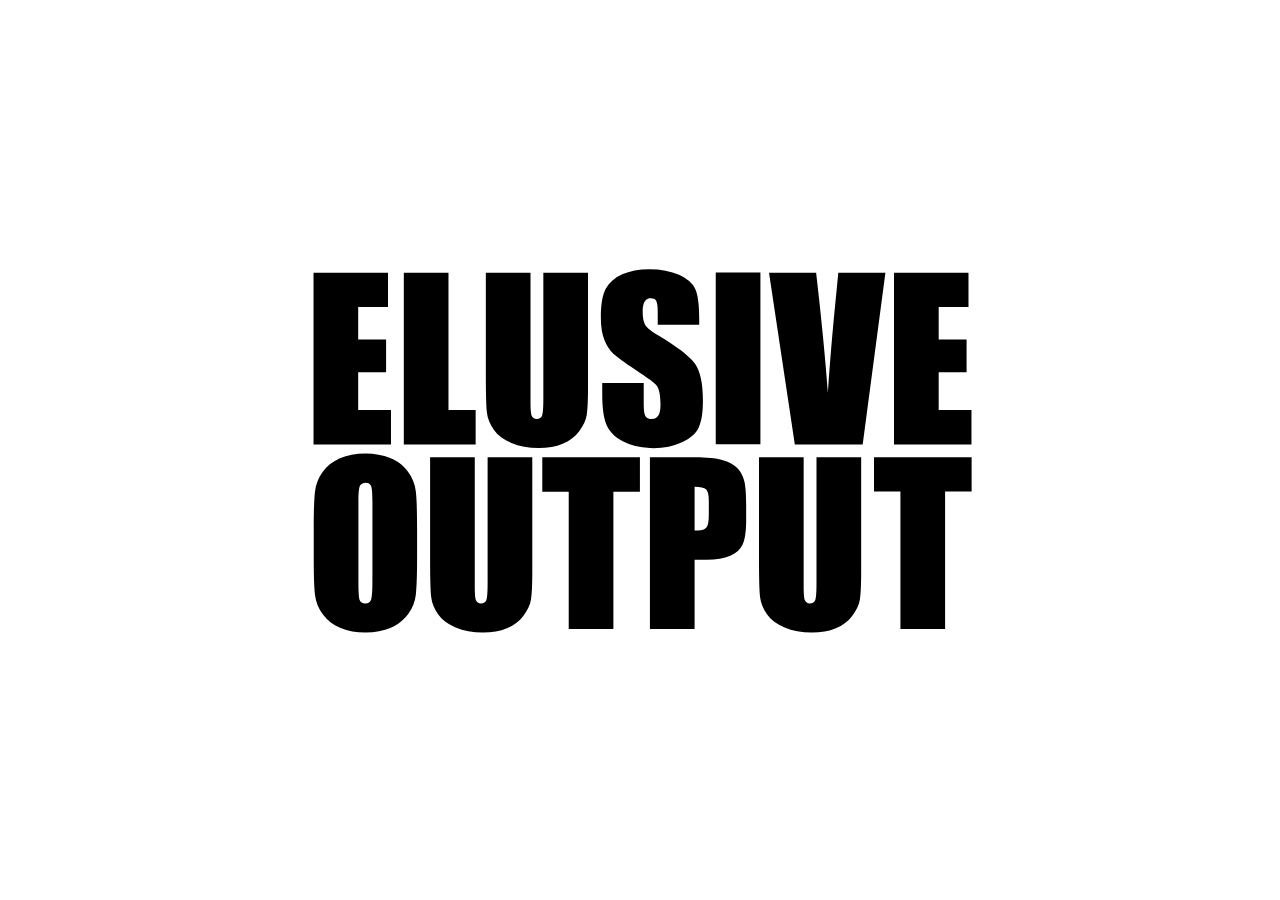
<file: index.html>
<!doctype html>
<html>
<head>
<meta charset="utf-8">
<title>ElusiveOutput</title>
<link href="maincss.css" rel="stylesheet" type="text/css">
</head>

<body>
	<div>
		<img width = "1000" src = "images/ElusiveOutput_Temp.svg" class = "centered">
	</div>
	
</body>
</html>
</file>
<file: maincss.css>
@charset "utf-8";
/* CSS Document */

img.centered {
    position:fixed;
    width:  1000px;
    height: 1000px;
    left: 50%;
    top:  50%;
    margin-left: -500px; /* 100px/2 = 50px */
    margin-top:  -500px; /* ditto */
}

p { color: gray }
</file>
